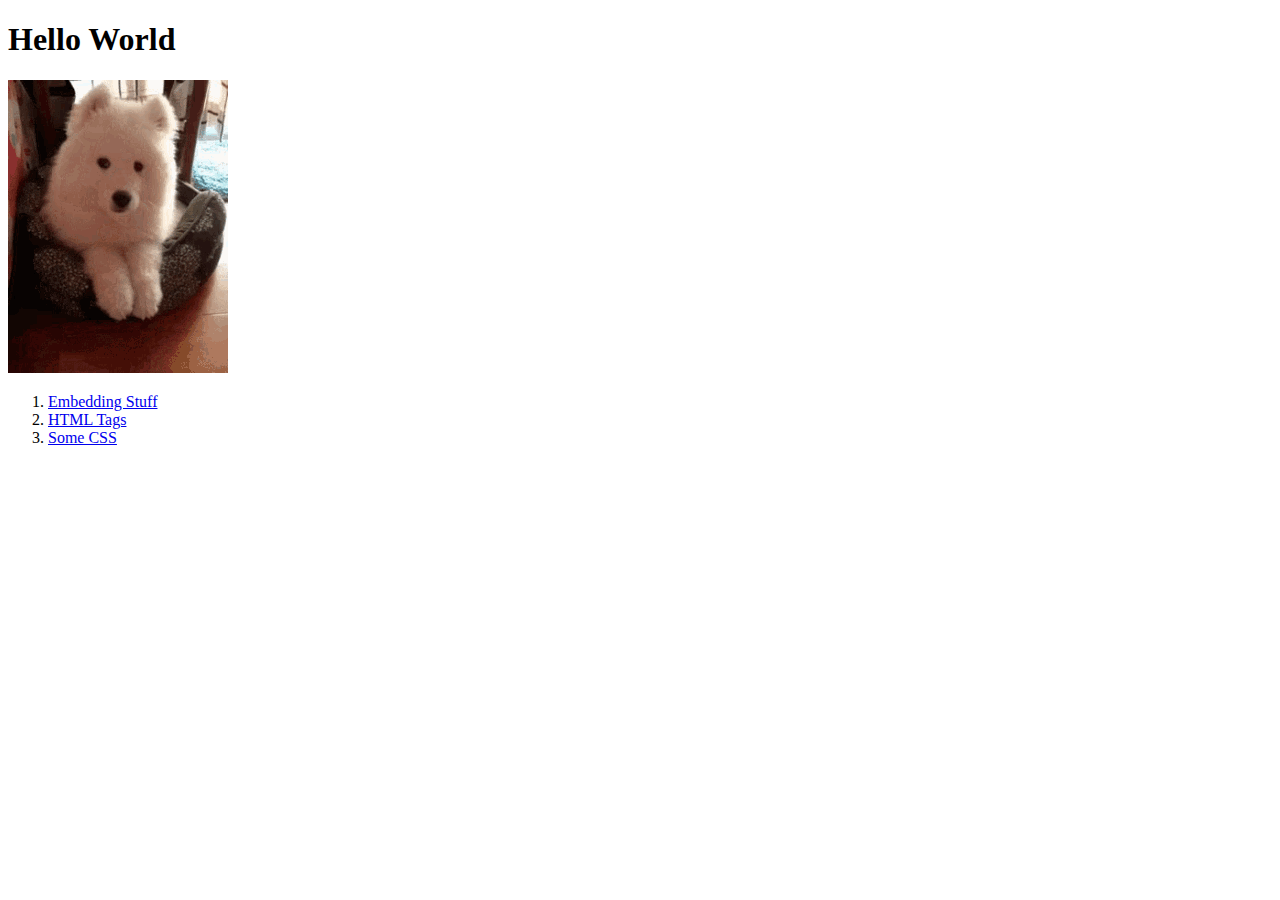
<file: index.html>
<!DOCTYPE html>
<html>
  <head>
    <title>Hello World</title>
  </head>
  <body>
    <h1>Hello World</h1>
    <img src="/pics/samoyed.gif" alt="Welcome Samoyed">
    <br>
    <ol>
      <li><a href="embeddingOriginalWork.html">Embedding Stuff</a></li>
      <li><a href="tags.html">HTML Tags</a></li>
      <li><a href="someCss.html">Some CSS</a></li>
    </ol>
  </body>
</html>
</file>
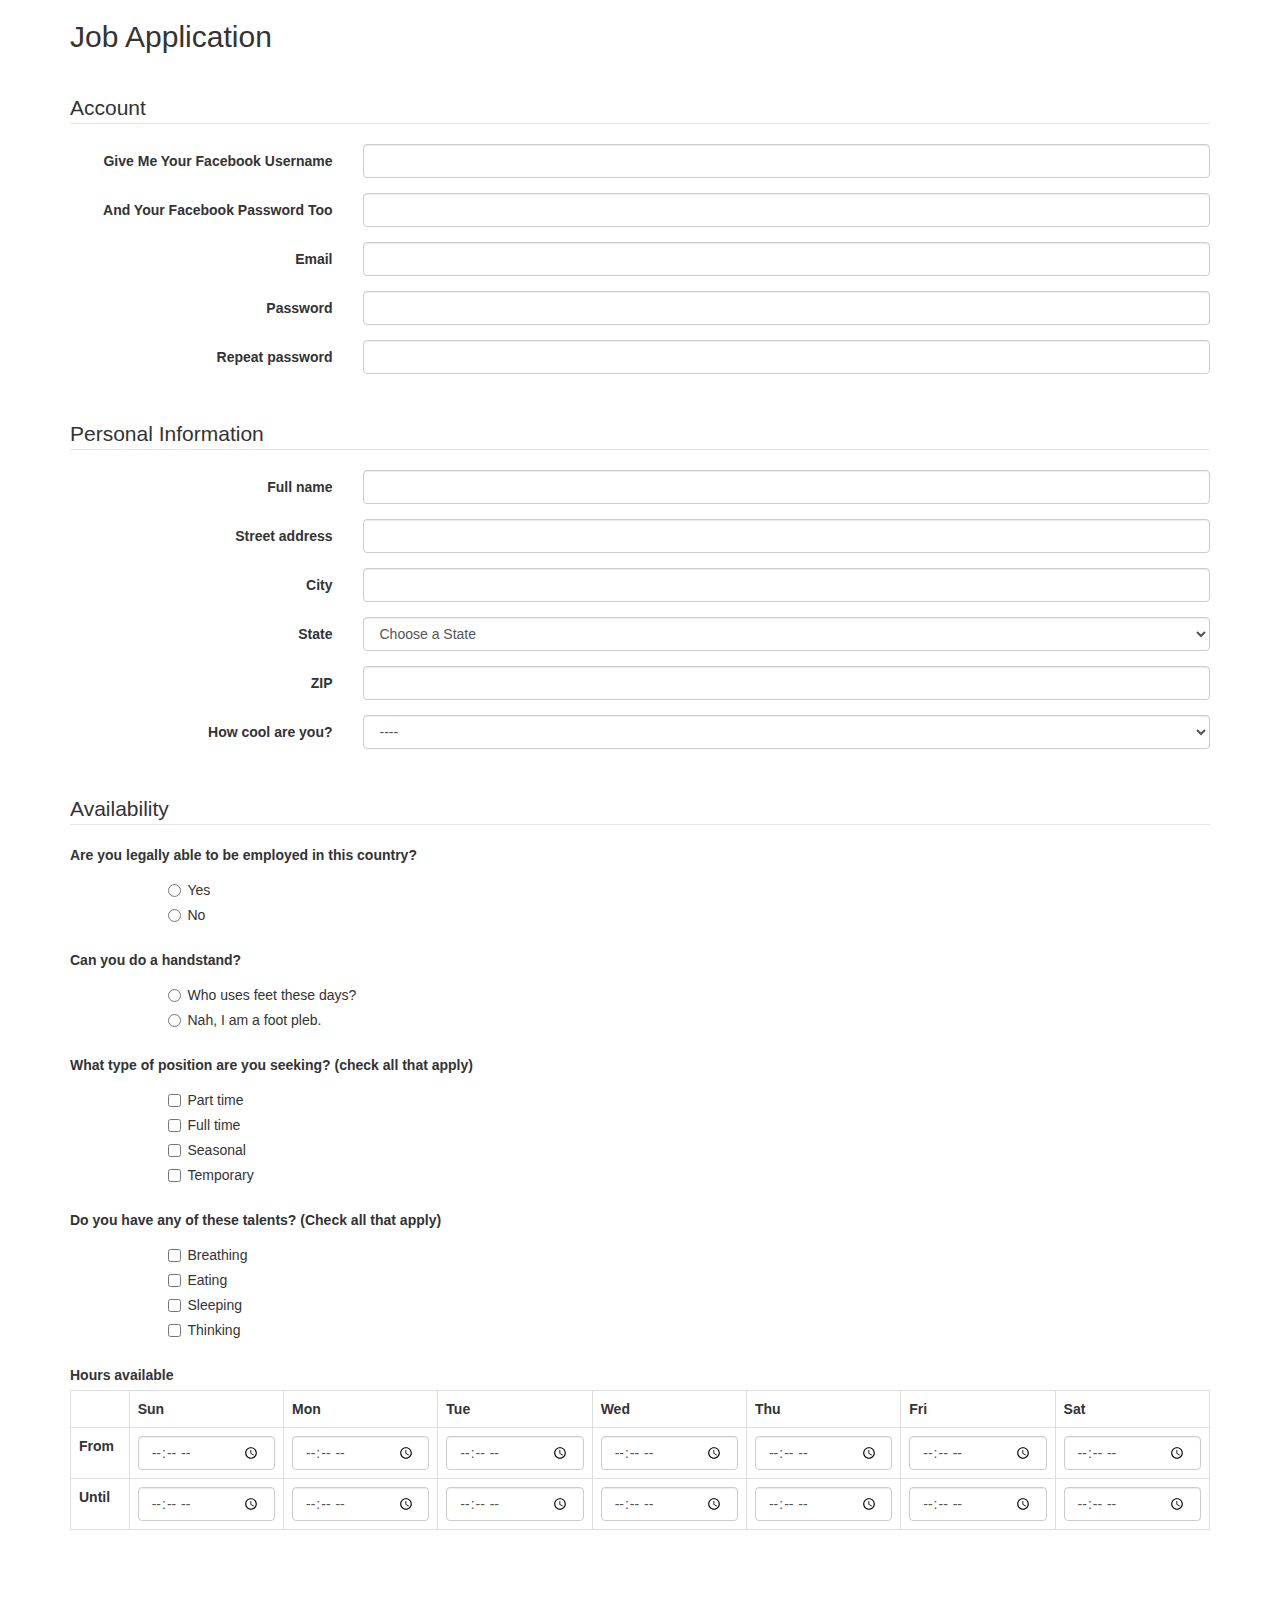
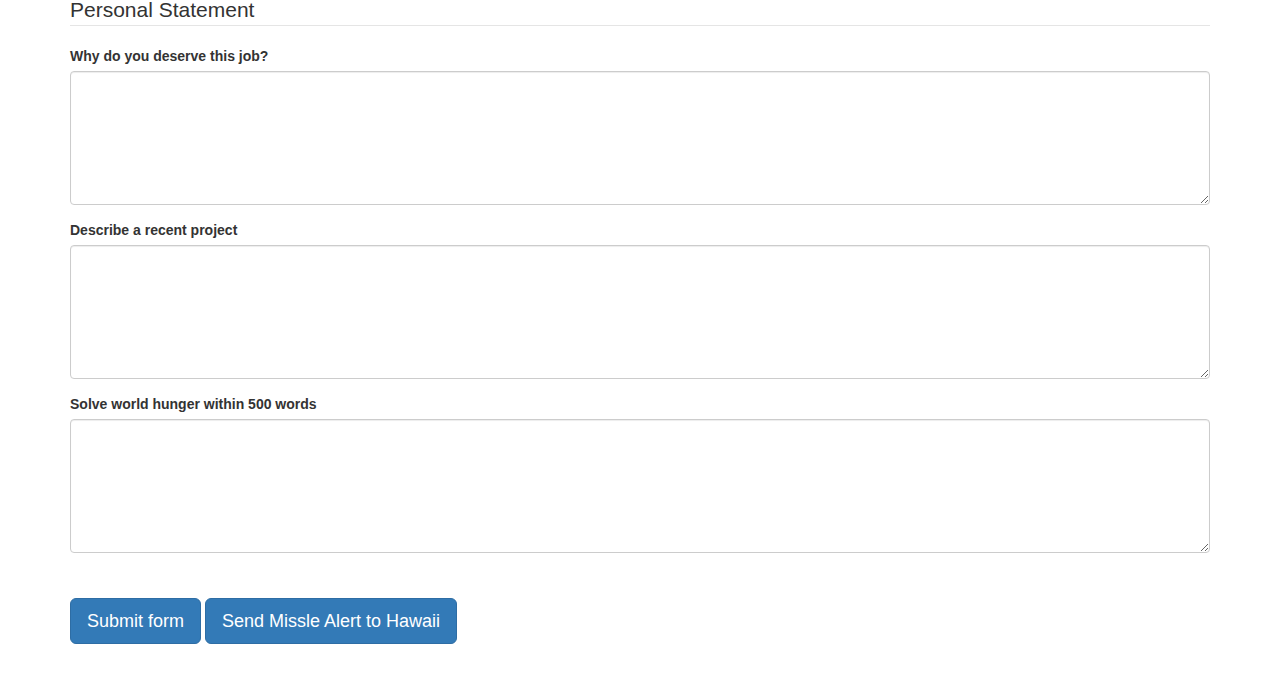
<file: jobApplicationForm.html>
<!DOCTYPE html>
<html>
<head>
	<meta charset="utf-8">
	<meta name="viewport" content="width=device-width, initial-scale=1.0">
	<title>Richard's Epic Job Application</title>
	<link href="http://netdna.bootstrapcdn.com/bootstrap/3.0.0/css/bootstrap.min.css" rel="stylesheet">
</head>
<body>
<div class="container">

<h2>Job Application</h2>
<p>&nbsp;</p>

<form role="form" action="http://gclass.alexburner.com/formtest.php" method="post">

	<fieldset class="form-horizontal" >
		<legend>Account</legend>
		<div class="form-group">
			<label class="col-sm-3 control-label">Give Me Your Facebook Username</label>
			<div class="col-sm-9">
				<input class="form-control" type="text" name="fb_username">
			</div>
		</div>
		<div class="form-group">
			<label class="col-sm-3 control-label">And Your Facebook Password Too</label>
			<div class="col-sm-9">
				<input class="form-control" type="password" name="fb_password">
			</div>
		</div>
		<div class="form-group">
			<label class="col-sm-3 control-label">Email</label>
			<div class="col-sm-9">
				<input class="form-control" type="text" name="email">
			</div>
		</div>
		<div class="form-group">
			<label class="col-sm-3 control-label">Password</label>
			<div class="col-sm-9">
				<input class="form-control" type="password" name="password">
			</div>
		</div>
		<div class="form-group">
			<label class="col-sm-3 control-label">Repeat password</label>
			<div class="col-sm-9">
				<input class="form-control" type="password" name="repeat_password">
			</div>
		</div>
	</fieldset>

	<p>&nbsp;</p>

	<fieldset class="form-horizontal" >
		<legend>Personal Information</legend>
		<div class="form-group">
			<label class="col-sm-3 control-label">Full name</label>
			<div class="col-sm-9">
				<input class="form-control" type="text" name="name">
			</div>
		</div>
		<div class="form-group">
			<label class="col-sm-3 control-label">Street address</label>
			<div class="col-sm-9">
				<input class="form-control" type="text" name="street">
			</div>
		</div>
		<div class="form-group">
			<label class="col-sm-3 control-label">City</label>
			<div class="col-sm-9">
				<input class="form-control" type="text" name="city">
			</div>
		</div>
		<div class="form-group">
			<label class="col-sm-3 control-label">State</label>
			<div class="col-sm-9">
				<select class="form-control" name="state">
					<option value="" selected="true">Choose a State</option>
					<option value="AL">Alabama</option>
					<option value="AK">Alaska</option>
					<option value="AZ">Arizona</option>
					<option value="AR">Arkansas</option>
					<option value="CA">California</option>
					<option value="CO">Colorado</option>
					<option value="CT">Connecticut</option>
					<option value="DE">Delaware</option>
					<option value="DC">District of Columbia</option>
					<option value="FL">Florida</option>
					<option value="GA">Georgia</option>
					<option value="HI">Hawaii</option>
					<option value="ID">Idaho</option>
					<option value="IL">Illinois</option>
					<option value="IN">Indiana</option>
					<option value="IA">Iowa</option>
					<option value="KS">Kansas</option>
					<option value="KY">Kentucky</option>
					<option value="LA">Louisiana</option>
					<option value="ME">Maine</option>
					<option value="MD">Maryland</option>
					<option value="MA">Massachusetts</option>
					<option value="MI">Michigan</option>
					<option value="MN">Minnesota</option>
					<option value="MS">Mississippi</option>
					<option value="MO">Missouri</option>
					<option value="MT">Montana</option>
					<option value="NE">Nebraska</option>
					<option value="NV">Nevada</option>
					<option value="NH">New Hampshire</option>
					<option value="NJ">New Jersey</option>
					<option value="NM">New Mexico</option>
					<option value="NY">New York</option>
					<option value="NC">North Carolina</option>
					<option value="ND">North Dakota</option>
					<option value="OH">Ohio</option>
					<option value="OK">Oklahoma</option>
					<option value="OR">Oregon</option>
					<option value="PA">Pennsylvania</option>
					<option value="RI">Rhode Island</option>
					<option value="SC">South Carolina</option>
					<option value="SD">South Dakota</option>
					<option value="TN">Tennessee</option>
					<option value="TX">Texas</option>
					<option value="UT">Utah</option>
					<option value="VT">Vermont</option>
					<option value="VA">Virginia</option>
					<option value="WA">Washington</option>
					<option value="WV">West Virginia</option>
					<option value="WI">Wisconsin</option>
					<option value="WY">Wyoming</option>
				</select>
			</div>
		</div>
		<div class="form-group">
			<label class="col-sm-3 control-label">ZIP</label>
			<div class="col-sm-9">
				<input class="form-control" type="text" name="zip">
			</div>
		</div>
		<div class="form-group">
			<label class="col-sm-3 control-label">How cool are you?</label>
			<div class="col-sm-9">
				<select class="form-control" name="coolness">
					<option value="" selected="true">----</option>
					<option value="A little cool">I dabble</option>
					<option value="Not cool">Absolutely dapper my sir</option>
					<option value="Ice Ice Baby">Like, what is up my duuuddde</option>
				</select>
			</div>
		</div>
	</fieldset>

	<p>&nbsp;</p>

	<fieldset>
		<legend>Availability</legend>
		<div class="form-group row">
			<label class="col-sm-12 control-label">Are you legally able to be employed in this country?</label>
			<div class="col-sm-offset-1 col-sm-11">
				<div class="radio">
					<label>
						<input type="radio" name="legal" value="yes">Yes
					</label>
				</div>
				<div class="radio">
					<label>
						<input type="radio" name="legal" value="no">No
					</label>
				</div>
			</div>
		</div>
		<div class="form-group row">
			<label class="col-sm-12 control-label">Can you do a handstand?</label>
			<div class="col-sm-offset-1 col-sm-11">
				<div class="radio">
					<label>
						<input type="radio" name="handstand" value="yes">Who uses feet these days?
					</label>
				</div>
				<div class="radio">
					<label>
						<input type="radio" name="handstand" value="no">Nah, I am a foot pleb.
					</label>
				</div>
			</div>
		</div>
		<div class="form-group row">
			<label class="col-sm-12 control-label">What type of position are you seeking? (check all that apply)</label>
			<div class="col-sm-offset-1 col-sm-11">
				<div class="checkbox">
					<label>
						<input type="checkbox" name="position_pt" value="parttime">
						Part time
					</label>
				</div>
				<div class="checkbox">
					<label>
						<input type="checkbox" name="position_ft" value="fulltime">
						Full time
					</label>
				</div>
				<div class="checkbox">
					<label>
						<input type="checkbox" name="position_sl" value="seasonal">
						Seasonal
					</label>
				</div>
				<div class="checkbox">
					<label>
						<input type="checkbox" name="position_tp" value="temporary">
						Temporary
					</label>
				</div>
			</div>
		</div>
		<div class="form-group row">
			<label class="col-sm-12 control-label">Do you have any of these talents? (Check all that apply)</label>
			<div class="col-sm-offset-1 col-sm-11">
				<div class="checkbox">
					<label>
						<input type="checkbox" name="breathing_talent" value="Breathing">
						Breathing
					</label>
				</div>
				<div class="checkbox">
					<label>
						<input type="checkbox" name="eating_talent" value="Eating">
						Eating
					</label>
				</div>
				<div class="checkbox">
					<label>
						<input type="checkbox" name="sleeping_talent" value="Sleeping">
						Sleeping
					</label>
				</div>
				<div class="checkbox">
					<label>
						<input type="checkbox" name="thinking_talent" value="Thinking">
						Thinking
					</label>
				</div>
			</div>
		</div>
		<div class="form-group row">
			<label class="col-sm-12 control-label">Hours available</label>
			<div class="col-sm-12">
				<table class="table table-bordered">
					<tr>
						<td></td>
						<th>Sun</th>
						<th>Mon</th>
						<th>Tue</th>
						<th>Wed</th>
						<th>Thu</th>
						<th>Fri</th>
						<th>Sat</th>
					</tr>
					<tr>
						<th>From</th>
						<td><input class="form-control" type="time" name="su_from"></td>
						<td><input class="form-control" type="time" name="mo_from"></td>
						<td><input class="form-control" type="time" name="tu_from"></td>
						<td><input class="form-control" type="time" name="we_from"></td>
						<td><input class="form-control" type="time" name="th_from"></td>
						<td><input class="form-control" type="time" name="fr_from"></td>
						<td><input class="form-control" type="time" name="sa_from"></td>
					</tr>
					<tr>
						<th>Until</th>
						<td><input class="form-control" type="time" name="su_until"></td>
						<td><input class="form-control" type="time" name="mo_until"></td>
						<td><input class="form-control" type="time" name="tu_until"></td>
						<td><input class="form-control" type="time" name="we_until"></td>
						<td><input class="form-control" type="time" name="th_until"></td>
						<td><input class="form-control" type="time" name="fr_until"></td>
						<td><input class="form-control" type="time" name="sa_until"></td>
					</tr>
				</table>
			</div>
		</div>
	</fieldset>

	<p>&nbsp;</p>

	<fieldset>
		<legend>Personal Statement</legend>
		<div class="form-group">
			<label class="control-label">Why do you deserve this job?</label>
			<textarea class="form-control" name="deserve" rows="6"></textarea>
		</div>
		<div class="form-group">
			<label class="control-label">Describe a recent project</label>
			<textarea class="form-control" name="project" rows="6"></textarea>
		</div>
		<div class="form-group">
			<label class="control-label">Solve world hunger within 500 words</label>
			<textarea class="form-control" name="world_hunger" rows="6"></textarea>
		</div>
	</fieldset>

	<p>&nbsp;</p>

	<input class="btn btn-primary btn-lg" type="submit" value="Submit form">
	<input class="btn btn-primary btn-lg" type="submit" value="Send Missle Alert to Hawaii">

	<p>&nbsp;</p>

</form>
</div><!-- close .container -->
</body>
</html>
</file>
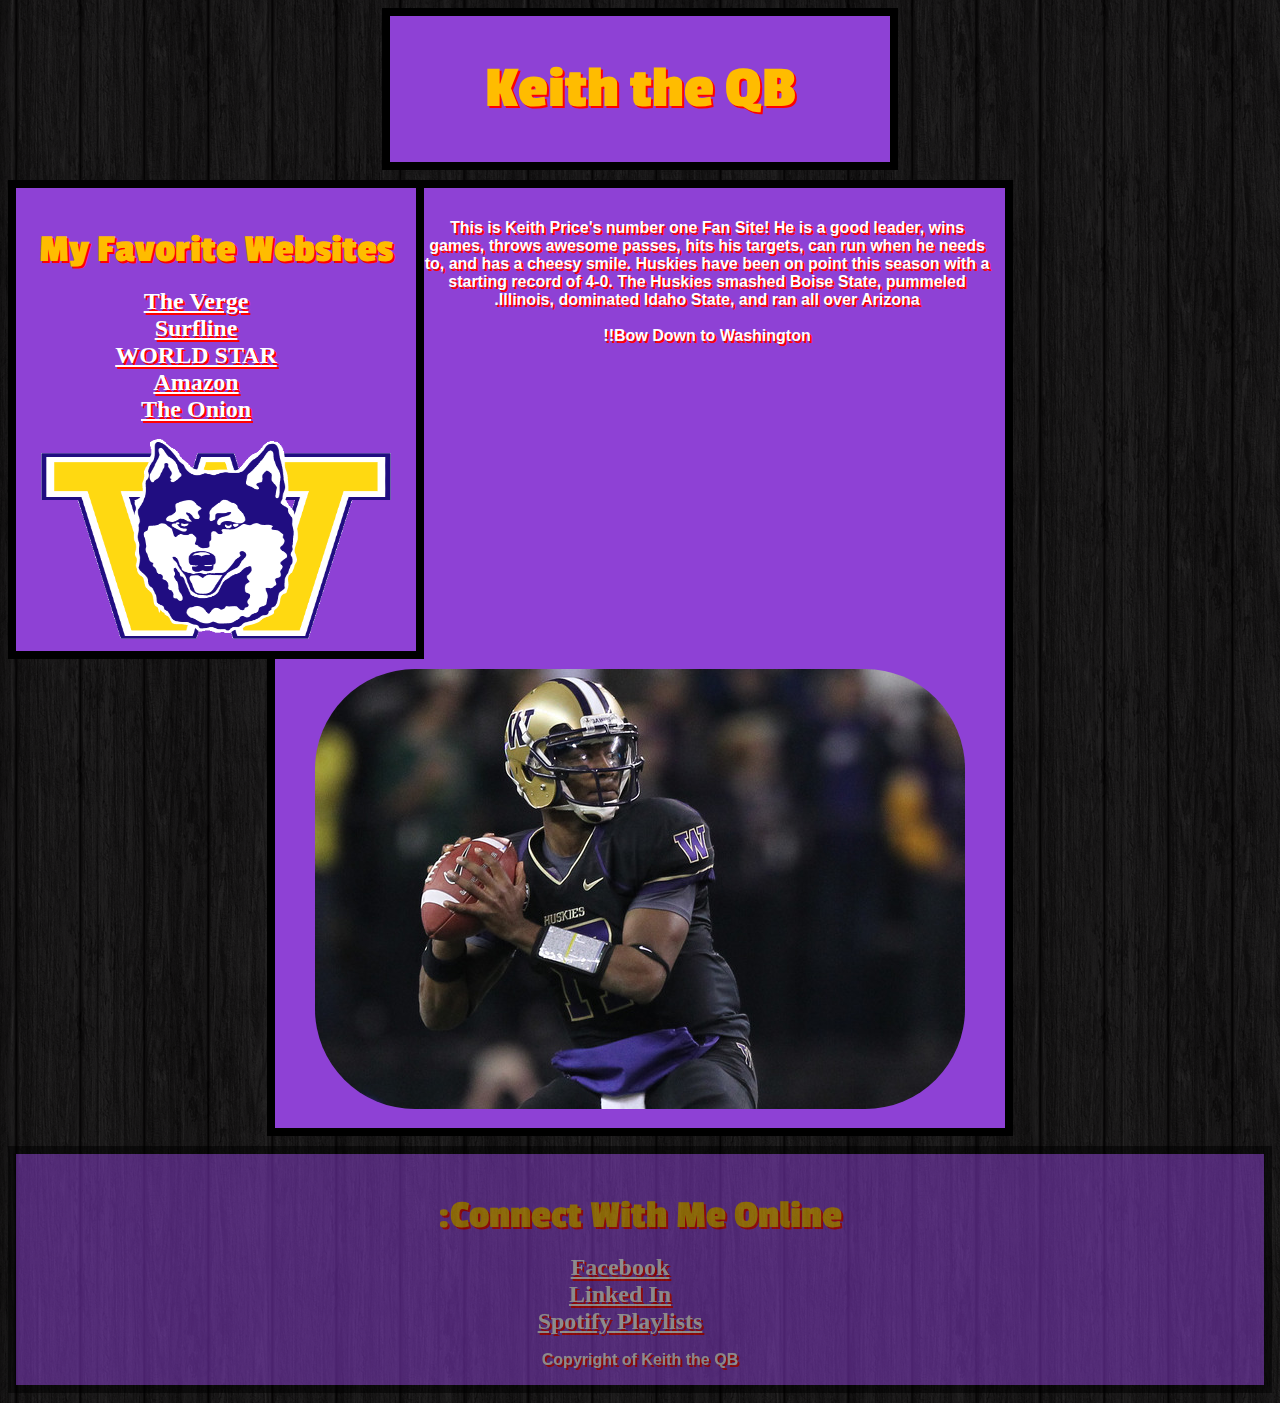
<file: Intro to CSS/introToCss.html>
<!DOCTYPE html>
	<head>
		<title> Keith the QB  </title>
		<link rel="stylesheet" type="text/css" href="../test.css" />
		<link href='http://fonts.googleapis.com/css?family=Passion+One' rel='stylesheet' type='text/css'>
	</head>

	<body>
		<div id = "Header">
			<h1> Keith the QB </h1>
		</div>

		<div id = "LeftNav">
			<h3> My Favorite Websites </h3>
			<ul>
				<li><a href="https://www.theverge.com">The Verge</a></li>
				<li><a href="https://www.surfline.com">Surfline</a></li>
				<li><a href="https://www.worldstarhiphop">WORLD STAR</a></li>
				<li><a href="https://www.amazon.com">Amazon</a></li>
				<li><a href="https://www.theonion.com">The Onion</a></li>
			</ul>
			<img src="icon.gif" width="350px" height="200px">
		</div>

		<div id = "Content">
			<p> This is Keith Price's number one Fan Site! He is a good leader, wins games, throws awesome passes, hits his targets, can run when he needs to, and has a cheesy smile. Huskies have been on point this season with a starting record of 4-0. The Huskies smashed Boise State, pummeled Illinois, dominated Idaho State, and ran all over Arizona. <br /><br /> <span id="bow">Bow Down to Washington!!</span></p>
			<img src="price.jpg">
		</div>

		<div id = "Footer">
			<h3>Connect With Me Online:</h3>
			<ul>
				<li><a href="https://www.Facebook.com">Facebook</a></li>
				<li><a href="https://www.Linkedin.com">Linked In</a></li>
				<li><a href="https://www.Spotify.com">Spotify Playlists</a></li>
			</ul>
			<p>Copyright of Keith the QB</p>
		</div>

	</body>

</html>
</file>
<file: test.css>
body {
  background-image: url('dark_wood.png');
}

div {
  background-color: #8E41D5;
  margin-left: auto;
  margin-right: auto;
  margin-bottom: 10px;
  border: solid 8px black;
  text-align: center;
  direction: rtl;
  text-shadow: 2px 2px #ff0000;
  user-select: none;
}

a {
  color: white;
  font-weight: bold;
  font-size: 24px;
}

p {
  font-weight: bold;
  color: white;
  font-family: Arial;
}

h3 {
  color: #FFBC00;
  font-size: 40px;
  font-family: "Passion One";
  margin-bottom: 0px;
}

#Header {
  width: 500px;
}

#Header h1 {
  font-size: 60px;
  font-family: "Passion One";
  color: #FFBC00;
  font-weight: bold;
}

#LeftNav {
  width: 400px;
  float: left;
  padding-bottom: 8px;
}

#Content img {
  border-radius: 100px;
}

ul {
  list-style-type: none;
  padding-left: 0px;
}

#Content {
  width: 700px;
  padding: 15px;
}

#Footer {
  opacity: .5;
}
</file>
